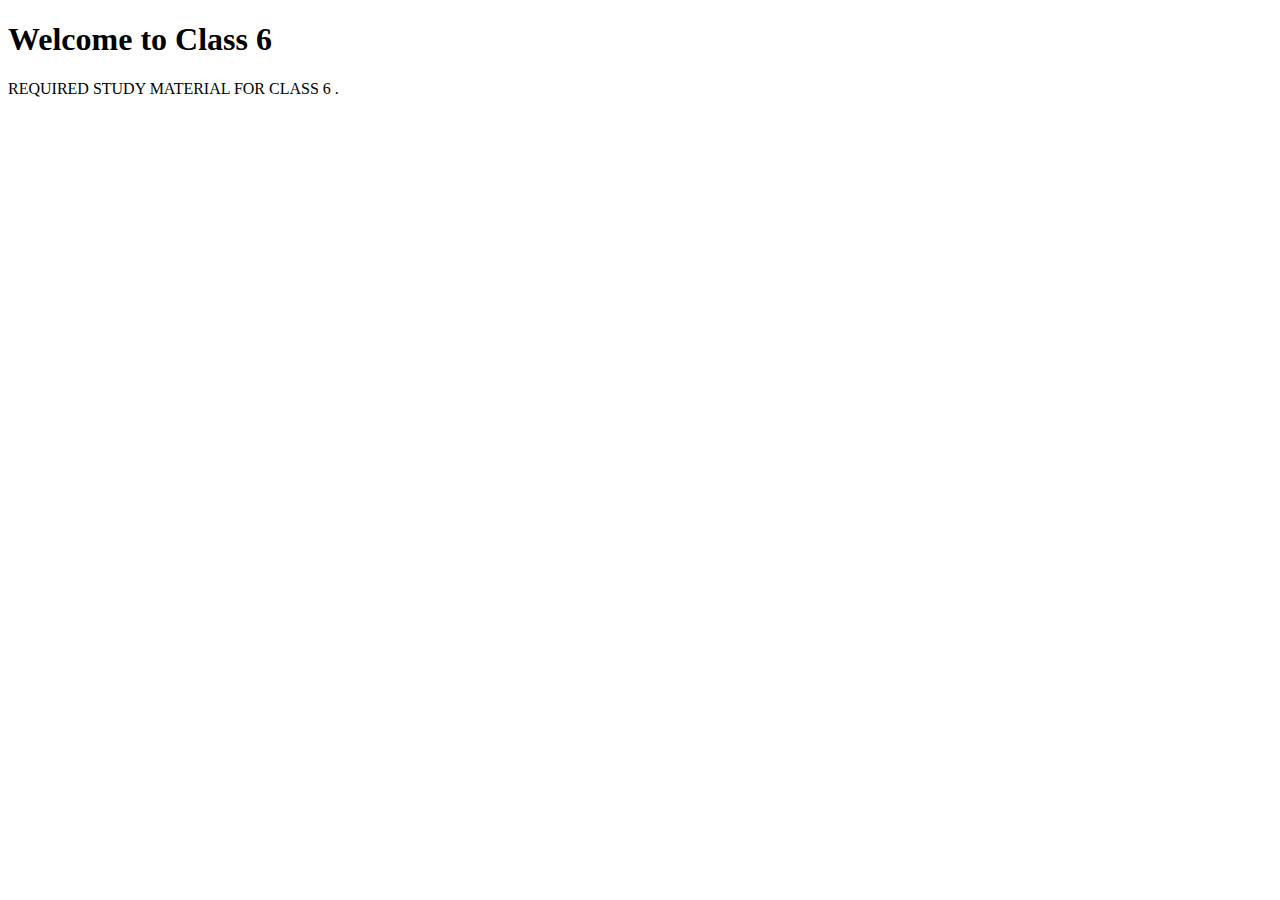
<file: class6.html>
<!DOCTYPE html>
<html lang="en">
<head>
    <meta charset="UTF-8">
    <meta name="viewport" content="width=device-width, initial-scale=1.0">
    <title>Class 6</title>
</head>
<body>
    <h1>Welcome to Class 6</h1>
    <p>REQUIRED STUDY MATERIAL FOR CLASS 6 .</p>
    
</body>
</html>
</file>
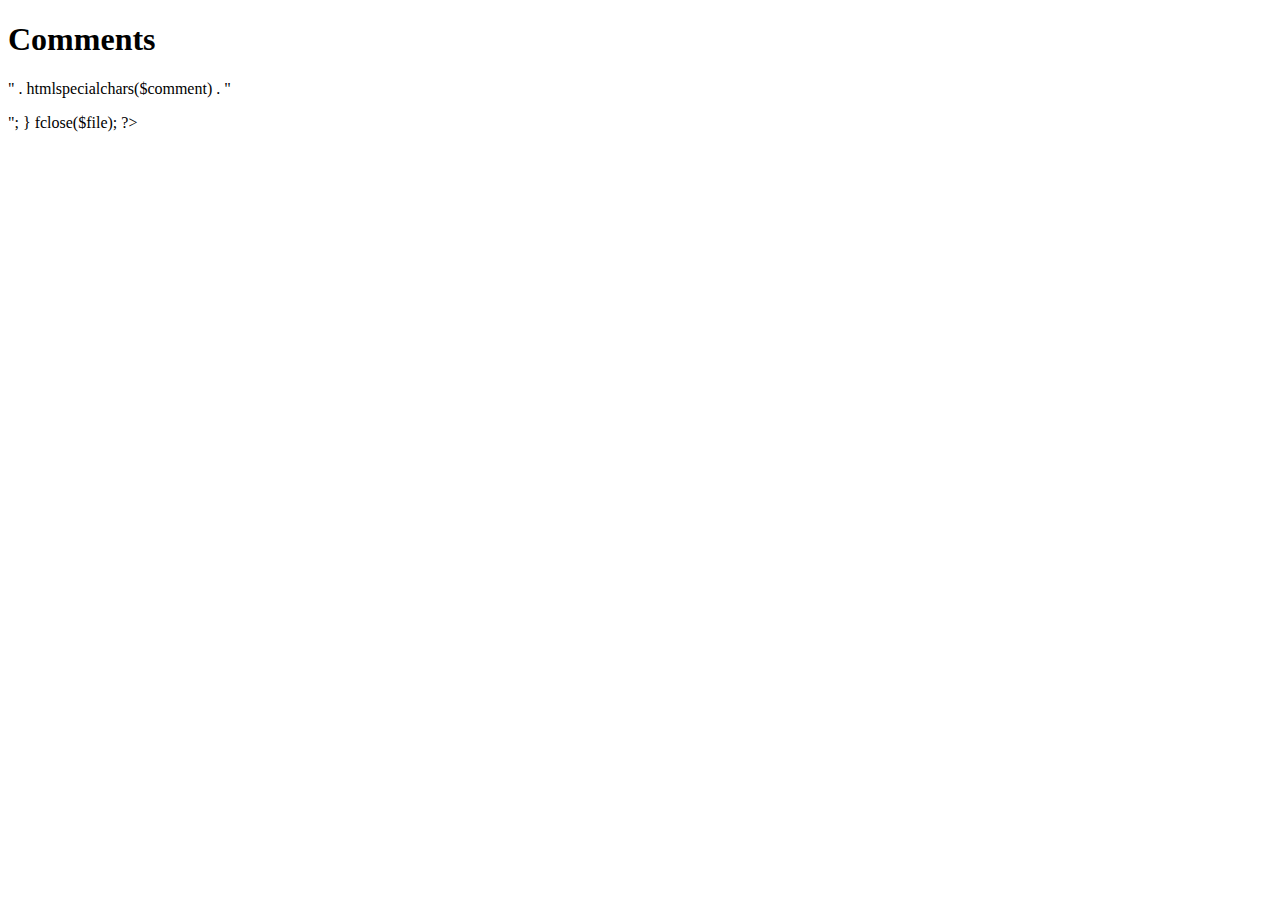
<file: comment.html>
<!DOCTYPE html>
<html lang="en">
<head>
    <meta charset="UTF-8">
    <meta name="viewport" content="width=device-width, initial-scale=1.0">
    <title>Comments</title>
</head>
<body>
    <h1>Comments</h1>
    <?php
    $file = fopen("comments.txt", "r");
    while (!feof($file)) {
        $comment = fgets($file);
        echo "<p>" . htmlspecialchars($comment) . "</p>";
    }
    fclose($file);
    ?>
</body>
</html>
</file>
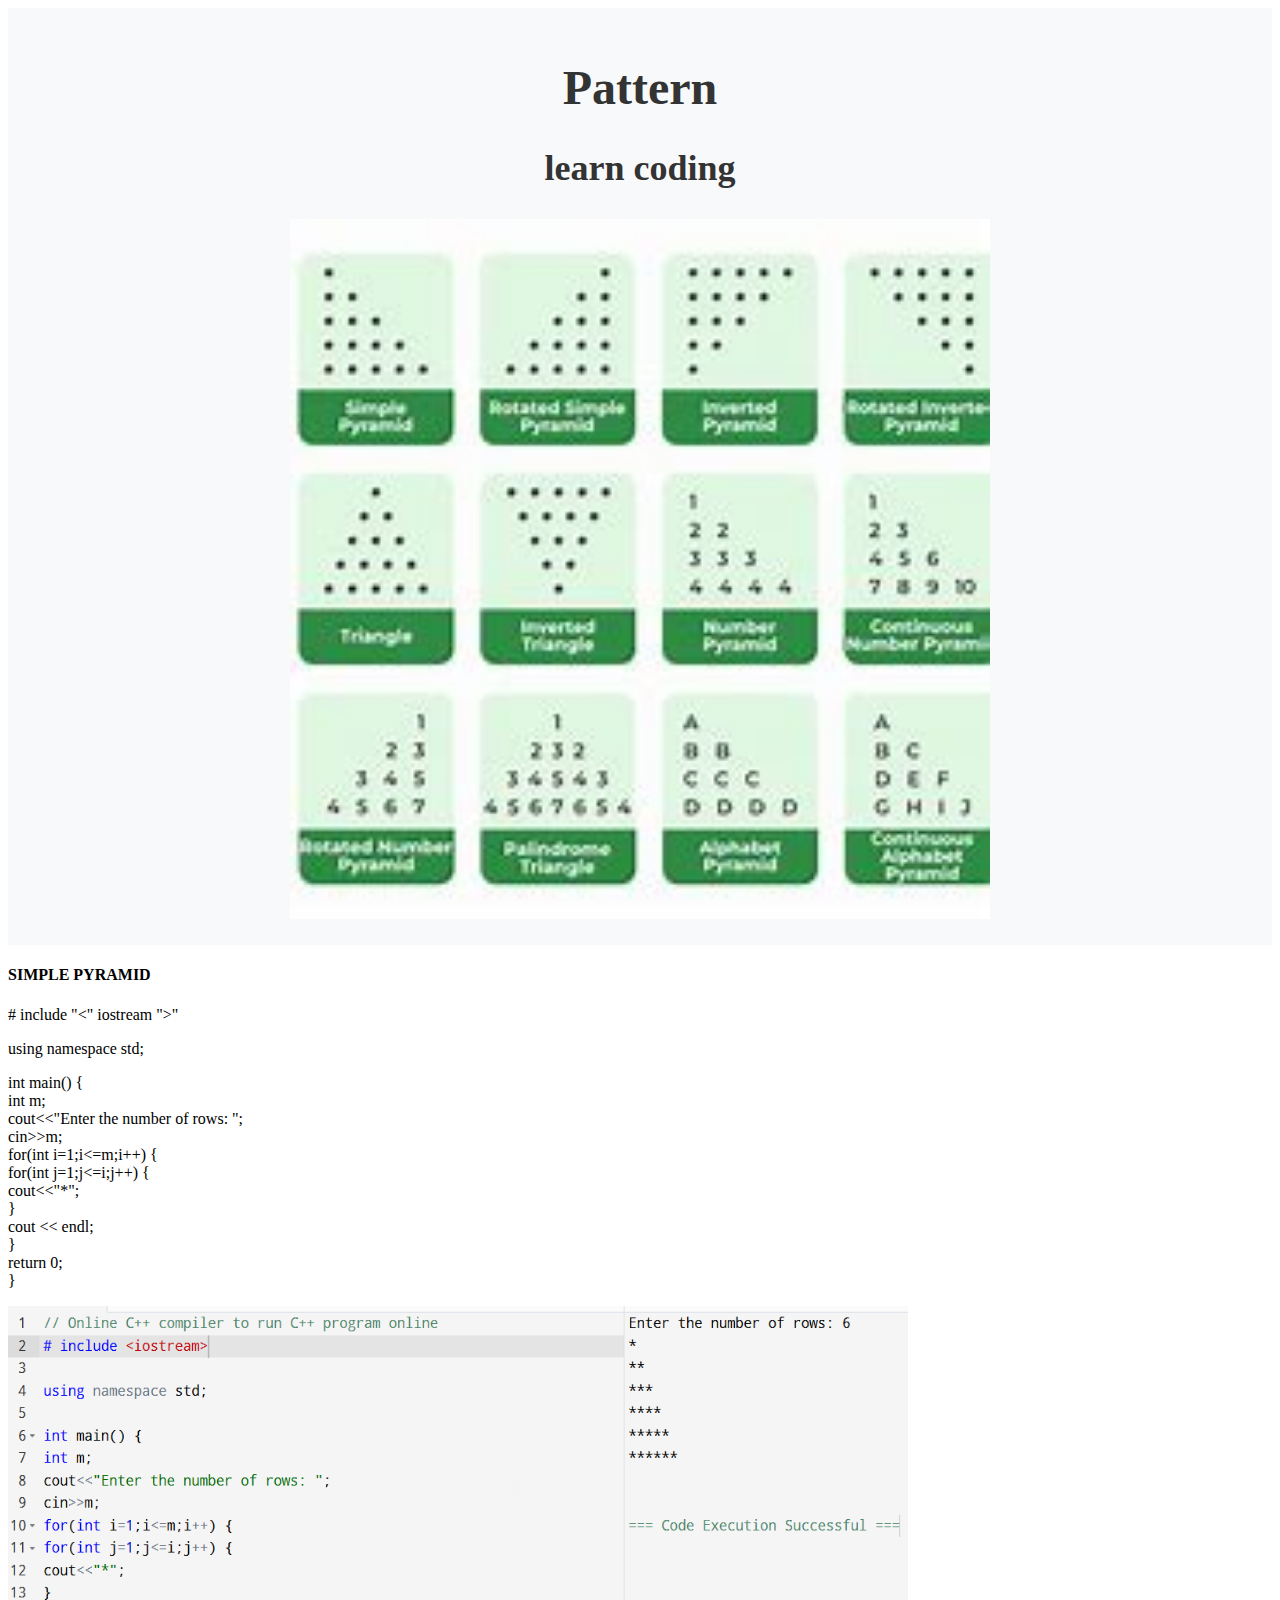
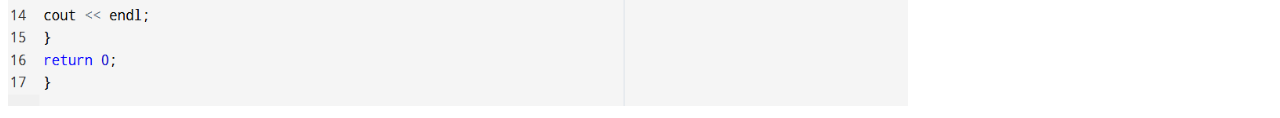
<file: 11file.html/PATTERN.html>
<!DOCTYPE html>
<html lang="en">
<head>
    <meta charset="UTF-8">
    <meta name="viewport" content="width=device-width, initial-scale=1.0">
    <title>Pattern Page</title>
   <link rel="stylesheet" href="stylep.css">
</head>
<body>
    <div class="header">
        <h1>Pattern</h1>
        <h2><centre>learn coding</centre></h2>
        <img src="OIP.jpg" alt="coding" width="700" height="700">
    </div>
    <div class="pattern1">
        <h4>SIMPLE PYRAMID</h4>
        <p># include "<" iostream ">"</p>
        <p>using namespace std;</p>
        <p > int main()
            { <br>
                int m; <br>
                cout<<"Enter the number of rows: "; <br>
                cin>>m; <br>
                for(int i=1;i<=m;i++) 
                {   <br>
                    for(int j=1;j<=i;j++)
                    {   <br>
                        cout<<"*";   <br>
                    }  <br>
                    
                    cout << endl;      <br>
                }  <br>
                return 0; <br>
            }    <br>
        </p>
        <img src="pattern1.png" alt="pattern1" width="900" height="400">

            
        
    </div>
</body>
</html>
</file>
<file: 11file.html/stylep.css>
.header {
    background-color: #f8f9fa;
    padding: 20px;
    text-align: center;
    font-size: 24px;
    font-weight: bold;
    color: #333;
}
</file>
